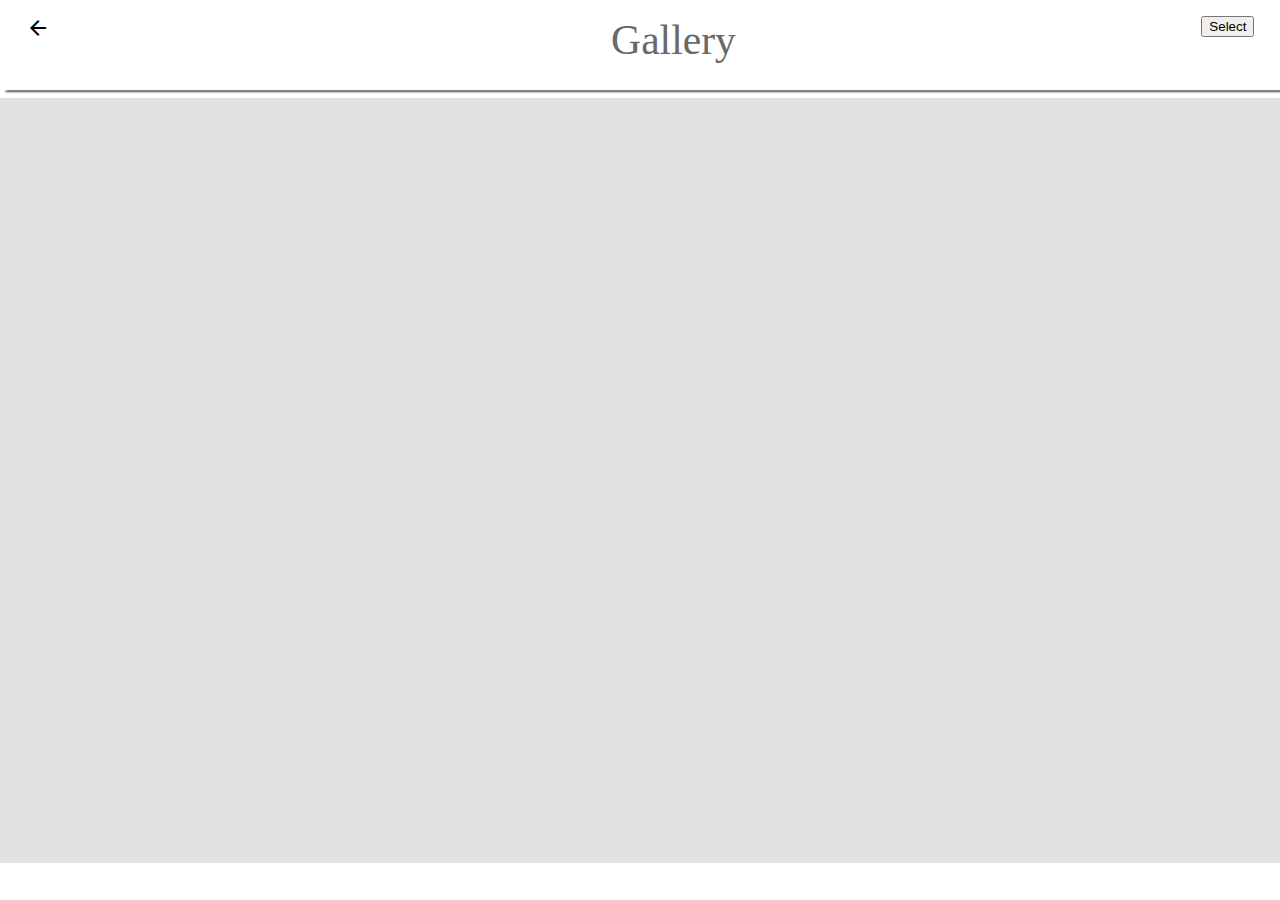
<file: assets/gallery/gallery.html>
<!DOCTYPE html>
<html lang="en">

<head>
    <meta charset="UTF-8">
    <meta http-equiv="X-UA-Compatible" content="IE=edge">
    <meta name="viewport" content="width=device-width, initial-scale=1.0">
    <title>Gallery</title>
    <link href="https://fonts.googleapis.com/icon?family=Material+Icons" rel="stylesheet">
    <link rel="stylesheet" href="gallery.css">
</head>

<body>
    <div class="header">
        <span class="material-icons back">
            arrow_back_ios
        </span>
        <p class="tab-name">Gallery</p>
        <div class="options--dropdown">
            <button class="dropBtn">Select</button>
        </div>
    </div>

    <div class="gallery-cont">
        <!-- <div class="captured media">
            <div class="data">
                <img src="../../../../Web_D/Learning/HTML and CSS/logo2.png" alt="media">
            </div>

            <div class="data-2">
                <span class="material-icons btn--delete">
                    delete
                </span>
                <span class="material-icons btn--download">
                    arrow_downward
                </span>
            </div>
        </div> -->
    </div>

    <script src="../database/db.js"></script>
    <script src="./gallery.js"></script>

</body>

</html>
</file>
<file: assets/gallery/gallery.css>
*{
    box-sizing: border-box;
}

body{
    margin: 0;
    padding: 0;
    /* background-image: linear-gradient(35deg, rgb(183, 243, 210), rgb(168, 250, 251)); */
    background-color: white;
}

.header{
    width: 100vw;
    height: 10vh;
    padding: 1rem 1.6rem 0.6rem 1.6rem;
    box-shadow: 0.3rem 0.2rem 0.1rem gray;
    display: flex; 
    justify-content: space-between;
}
p{
    margin: 0%;
    font-size: 2.6rem;
    color: rgb(105, 105, 105);
}
/* .back{
    border: none;
} */

.gallery-cont{
    min-width: 100vw;
    min-height: 85vh;
    background-color: rgb(226, 226, 226);
    display: flex;
    justify-content: space-evenly;
    flex-wrap: wrap;
    margin-top: 0.5rem;
}

img{
    height: 15rem;
    width: 15rem;
}
video{
    height: 15rem;
    width: 15rem;
}
.captured{
    display: flex;
    justify-content: space-between;
    flex-direction: column;
    justify-content: center;
    align-items: center;
    width: 15.2rem;
    height: 17.5rem;
    border: 0.01rem solid black;
    background-color: white;
    margin-bottom: 1rem;
}

.data-2{
    display: flex;
    justify-content: space-between;
}

span:hover{
    cursor: pointer;
}
</file>
